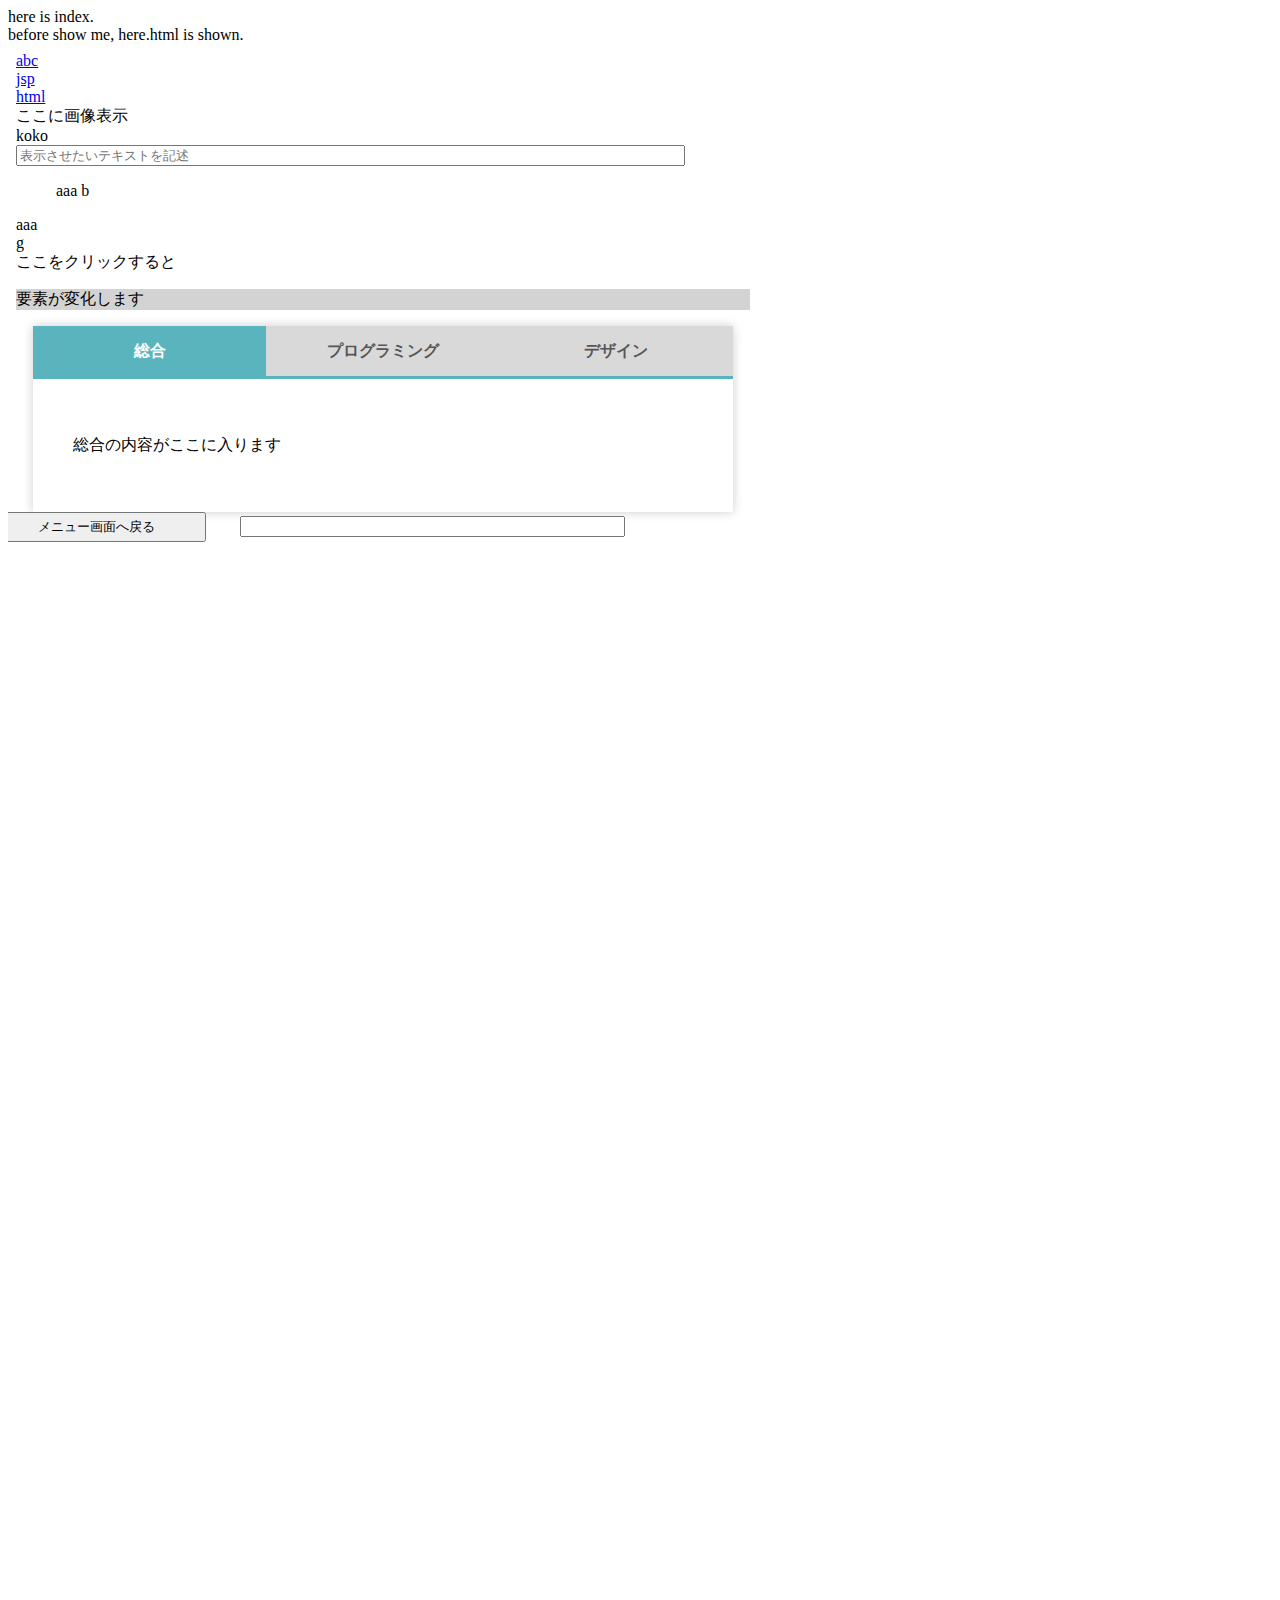
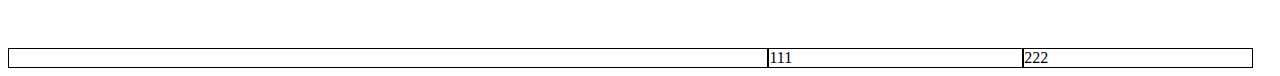
<file: index.html>
<!doctype html>
<html lang="ja">
  <head>
    <meta charset="UTF-8">
    <title>HTML index</title>
    <link rel="stylesheet" href="style.css">
    <script type="text/javascript" src="./javascript.js"></script>
    <!--
    <script>
      window.location.href = './here.html';
    </script>
  -->
  </head>

  <body>
    <div>
      here is index.<br>
      before show me, here.html is shown.
    </div>

    <iframe src="./here.html"></iframe>



    <div class="wapper">
      <div id="box"></div>
      <div id="box1">111</div>
      <div id="box2">222</div>
    </div>

    <!--
    <script>
    	var xhr = new XMLHttpRequest(),
    		method = "GET",
    		url = "./here.html";//読み込まれるHTMLを指定
    	var box=document.getElementById("box");//読み込みたい位置を指定

    	xhr.open(method, url, true);
    	xhr.onreadystatechange = function () {
    		if(xhr.readyState === 4 && xhr.status === 200) {
    			var restxt=xhr.responseText;//String型で取得
    			box.innerHTML=restxt;//完了
    		}
    	};
    	xhr.send();
    </script>
    -->
</html>
</file>
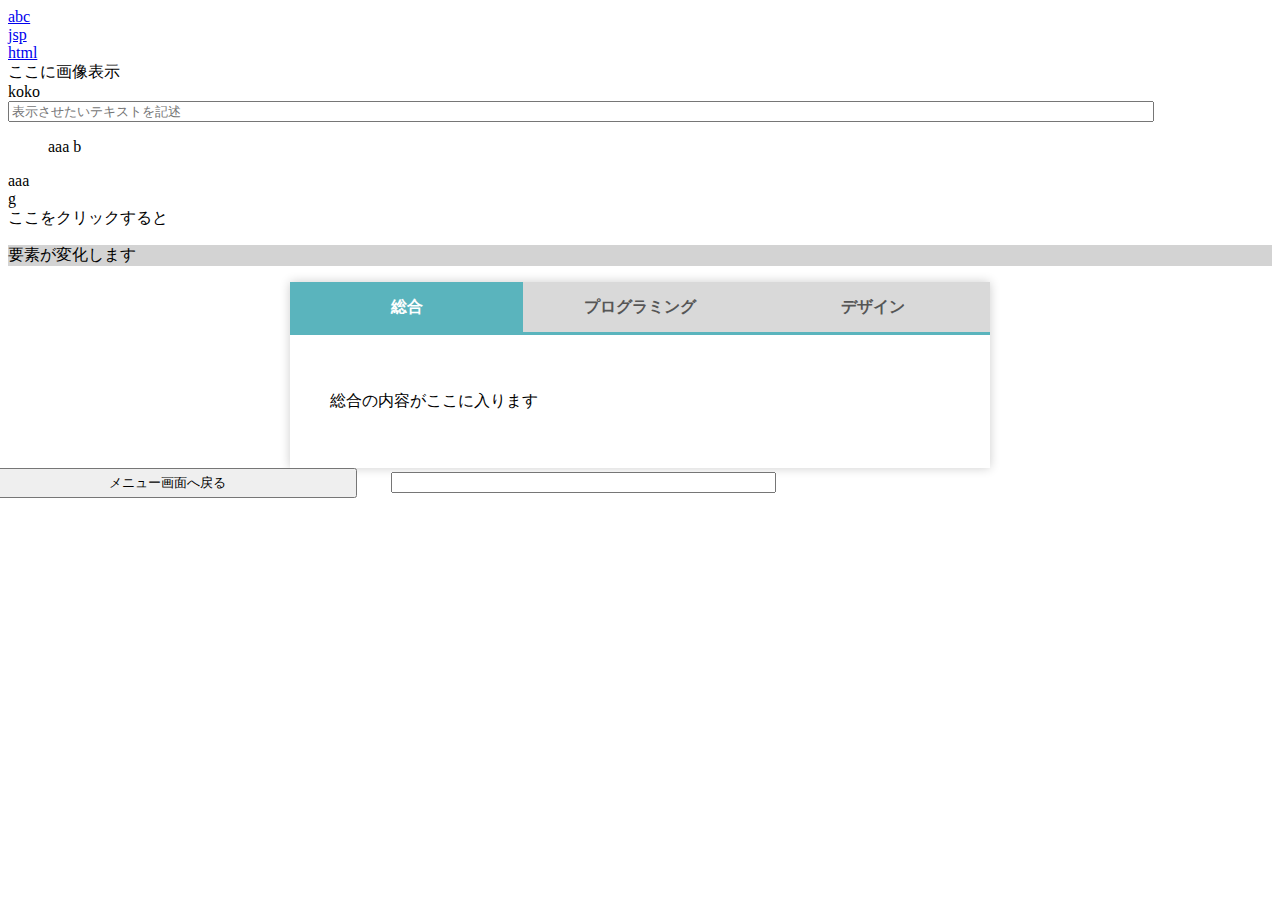
<file: here.html>
<!doctype html>
<html lang="ja">
  <head>
    <meta charset="UTF-8">
    <title>HTML sample</title>
    <link rel="stylesheet" href="style.css">
    <script type="text/javascript"></script>
    <script>
      strName = document.getElementById('CUST_NAME')
      strName.value = strName.value
    </script>
  </head>

  <body>
    <!--
      document.getElementById('target-image').addEventListener("load", ImageGuide);

    -->

    <a href="./fig/moreuptempo.jpg" id="sample">abc</a><br>
    <a href="./test.jsp" id="sample">jsp</a><br>
    <a href="./fig/moreuptempo.jpg">html</a><br>

    <div>
      <div id="drawArea">ここに画像表示</div>
      <div style="top:20px">koko</div>
    </div>

    <input type="text" value="" placeholder="表示させたいテキストを記述" style="width:90%">

    <ul>
      <li>aaa</li>
      <li>b</li>
    </ul>

    <li>aaa</li>
    <li>g</li>
    <!-- -->
    <div id="sample">
      <label for="toggle">ここをクリックすると</label>
      <input type="checkbox" id="toggle">
      <div>
        <p>要素が変化します</p>
      </div>
    </div>
    <!-- -->
    <div class="tabs">
          <input id="all" type="radio" name="tab_item" checked>
          <label class="tab_item" for="all">総合</label>
          <input id="programming" type="radio" name="tab_item">
          <label class="tab_item" for="programming">プログラミング</label>
          <input id="design" type="radio" name="tab_item">
          <label class="tab_item" for="design">デザイン</label>

          <div class="tab_content" id="all_content">
            <div class="tab_content_description">
              <p class="c-txtsp">総合の内容がここに入ります</p>
            </div>
          </div>
          <div class="tab_content" id="programming_content">
            <div class="tab_content_description">
              <p class="c-txtsp">プログラミングの内容がここに入ります</p>
            </div>
          </div>
          <div class="tab_content" id="design_content">
            <div class="tab_content_description">
              <p class="c-txtsp">デザインの内容がここに入ります</p>
            </div>
          </div>
    </div>
    <!-- -->
    <form action="#" method="post" name="form1">
      <button type="submit" name="BUTTON_ID" value="M02"
			  style="width: 30%; padding: 4px;
        position: relative;right: 30px; top: 0px;"
        >メニュー画面へ戻る</button>
      <input type="text" name="CUST_NAME" maxlength="32" size="45">
    </form>
    <!-- -->
    <script>
      document.body.onclick=mess;
      function mess(e){var o=e?e.target:event.srcElement;if(o.tagName=='A' && o.id=="sample"){
        alert(o.href);
        var ele = document.getElementById("drawArea");
        ele.innerHTML = "<img src=" + o.href + "><br>";
        return false;
      }}
    </script>
  </body>
</html>
</file>
<file: style.css>
/* ---------------- */
/* https://www.asobou.co.jp/blog/web/css-selectors */
/* ---------------- */

ul li {
  display: inline-block;
}

/* ---------------- */

/* 要素変化 */
#sample label{
  cursor: pointer;
}
#sample input{/* チェックボックス消す */
  display: none;
}
#sample input+div{
  background: lightgray;
}
#sample input:checked+div{
  background: lightgreen;
}

/* ---------------- */

/*タブ切り替え全体のスタイル*/
.tabs {
  margin-top: 50px;
  padding-bottom: 40px;
  background-color: #fff;
  box-shadow: 0 0 10px rgba(0, 0, 0, 0.2);
  width: 700px;
  margin: 0 auto;}
/*タブのスタイル*/
.tab_item {
  width: calc(100%/3);
  height: 50px;
  border-bottom: 3px solid #5ab4bd;
  background-color: #d9d9d9;
  line-height: 50px;
  font-size: 16px;
  text-align: center;
  color: #565656;
  display: block;
  float: left;
  text-align: center;
  font-weight: bold;
  transition: all 0.2s ease;
}
.tab_item:hover {
  opacity: 0.75;
}
/*ラジオボタンを全て消す*/
input[name="tab_item"] {
  display: none;
}
/*タブ切り替えの中身のスタイル*/
.tab_content {
  display: none;
  padding: 40px 40px 0;
  clear: both;
  overflow: hidden;
}
/*選択されているタブのコンテンツのみを表示*/
#all:checked ~ #all_content,
#programming:checked ~ #programming_content,
#design:checked ~ #design_content {
  display: block;
}
/*選択されているタブのスタイルを変える*/
.tabs input:checked + .tab_item {
  background-color: #5ab4bd;
  color: #fff;
}

.wapper{
  display: flex;
  flex-wrap:wrap;
}

#box{
  width: 60%;
  border: 1px solid black;
}

#box1{
  width: 20%;
  border: 1px solid black;
}

#box2{
  width: 18%;
  border: 1px solid black;
}

iframe{
  border:0px;
  width: 750px;
  height: 1600px;
}
</file>
